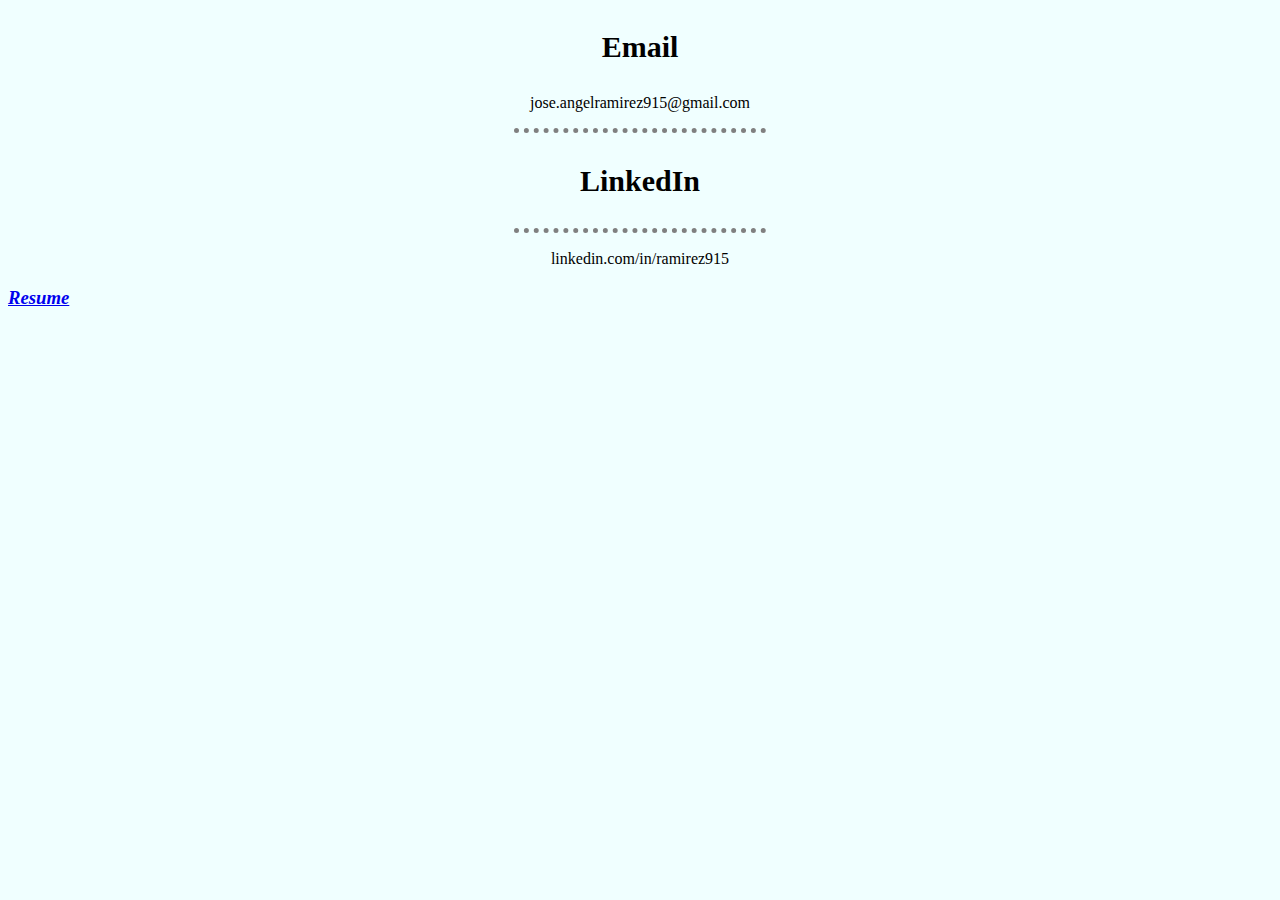
<file: contactInfo.html>
<!DOCTYPE html>
<html lang="en">

<head>
    <meta charset="UTF-8">
    <meta name="viewport" content="width=device-width, initial-scale=1.0">
    <title>Contact Information</title>
    <link rel="stylesheet" href="css/styles.css">
</head>

<body>
    <h3 class="title">Email</h3>
    <p>jose.angelramirez915@gmail.com</p>

    <hr>

    <h3 class="title">LinkedIn</h3>
    
    <hr>

    <p>linkedin.com/in/ramirez915</p>

    <h3><em><a href="Angel_Ramirez_Resume.pdf">Resume</a></em></h3>
</body>

</html>
</file>
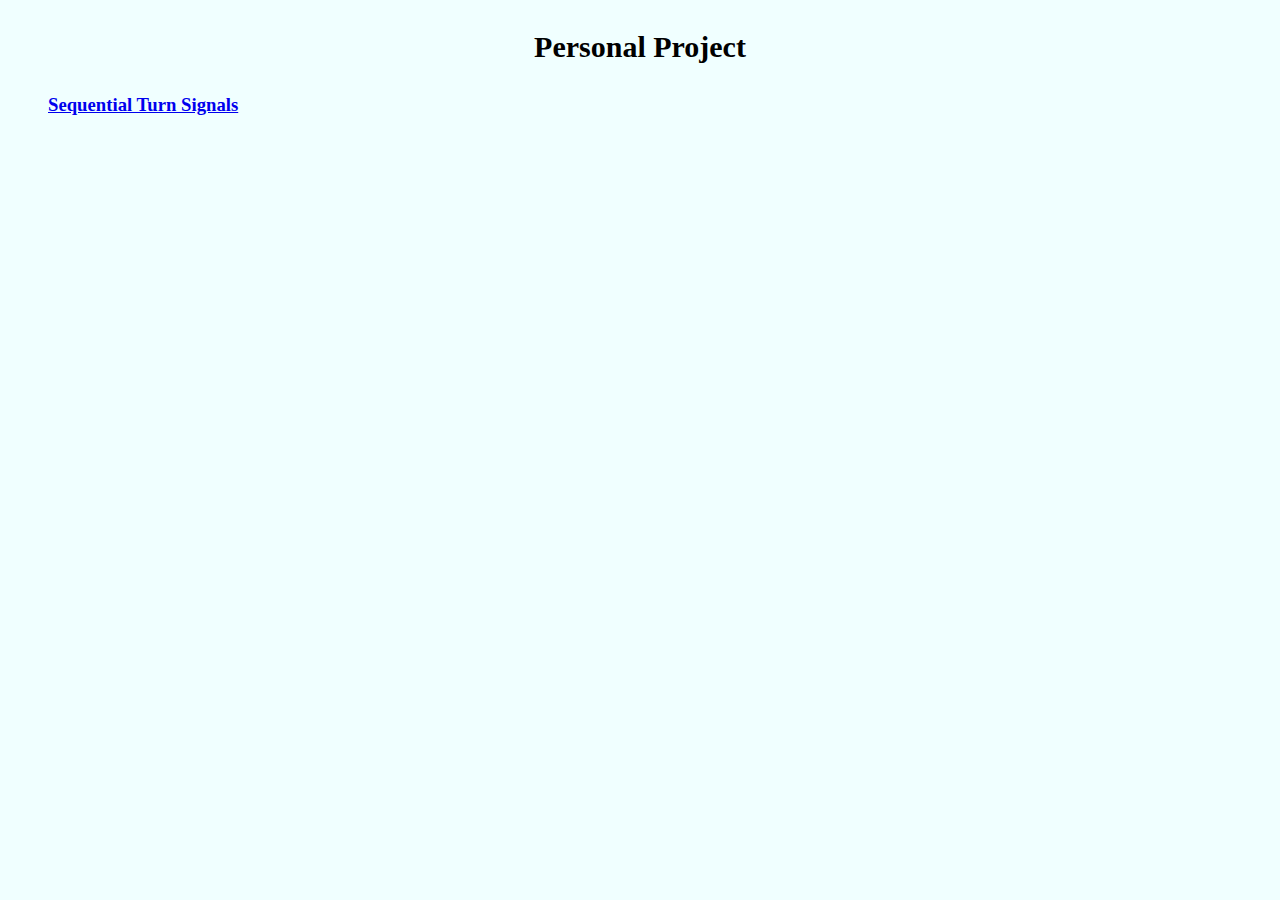
<file: projects.html>
<!DOCTYPE html>
<html lang="en">

<head>
    <meta charset="UTF-8">
    <meta name="viewport" content="width=device-width, initial-scale=1.0">
    <title>Personal Projects</title>
    <link rel="stylesheet" href="css/styles.css">
</head>

<body>
    <h3 class="title">Personal Project</h3>
    <ul>
        <h3><a href="SequentialTurnSignals.html">Sequential Turn Signals</a></h3>
    </ul>
</body>

</html>
</file>
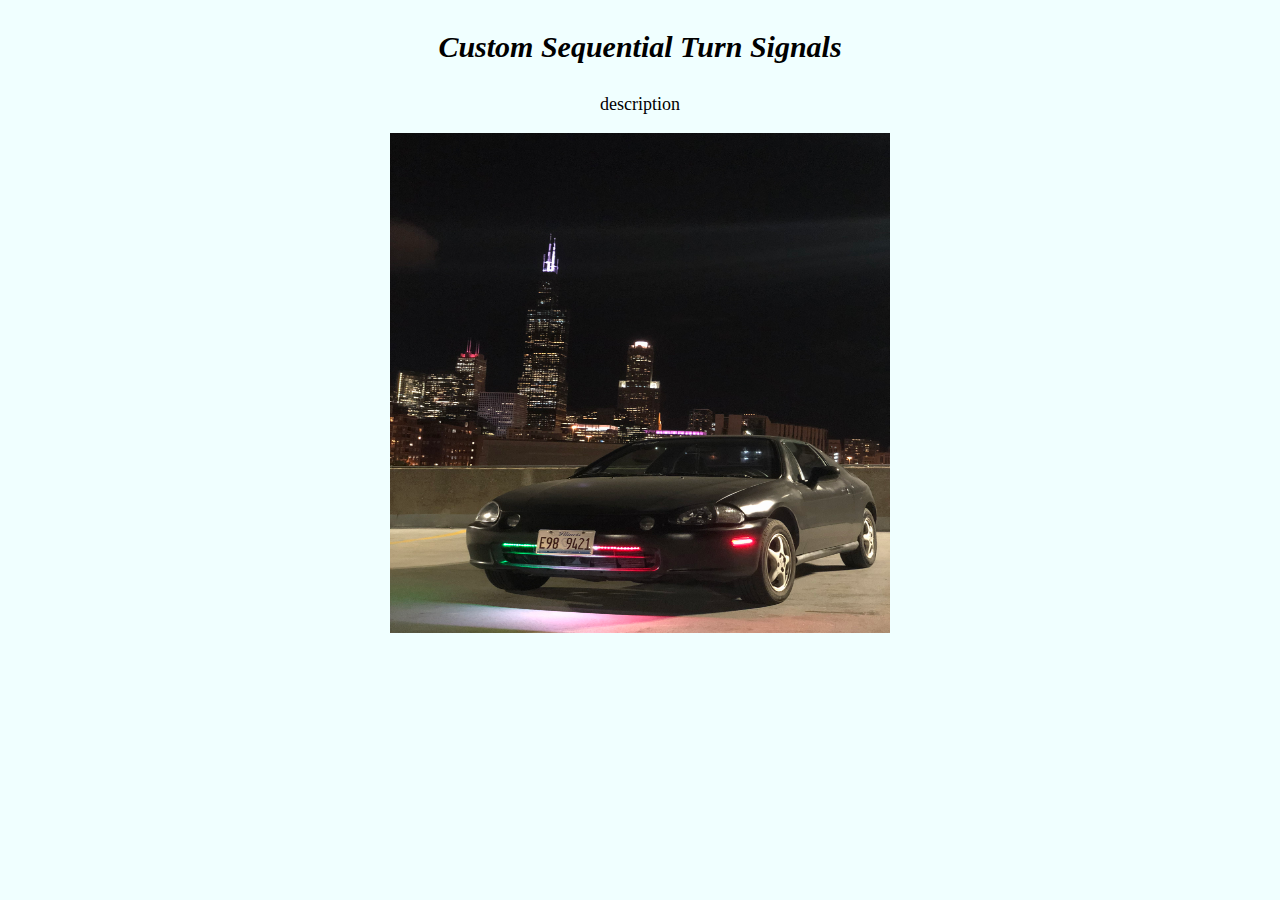
<file: SequentialTurnSignals.html>
<!DOCTYPE html>
<html lang="en">

<head>
    <meta charset="UTF-8">
    <meta name="viewport" content="width=device-width, initial-scale=1.0">
    <title>Sequential Turn Signals</title>
    <link rel="stylesheet" href="css/styles.css">
</head>

<body>
    <h3 class="title"><em>Custom Sequential Turn Signals</em></h3>
    <p class="description">description</p>
    <img src="fotos/delSolUIC.jpg" alt="Del sol at UIC" width="500" height="500">

</body>

</html>
</file>
<file: css/styles.css>
hr {
    border-style: dotted none none none;
    border-width: 5px;
    height: 1px;
    width: 20%;
}

body{
    background-color: azure;
}

img{
    display: block;
    margin-left: auto;
    margin-right: auto;
}

h1{
    text-align: center;
}

p{
    text-align: center;
}

/************************************ CLASSES ****************************************/

.title{
    font-size: 30px;
    text-align: center;
}

.description{
    font-size: large;
    text-align: center;
}
</file>
